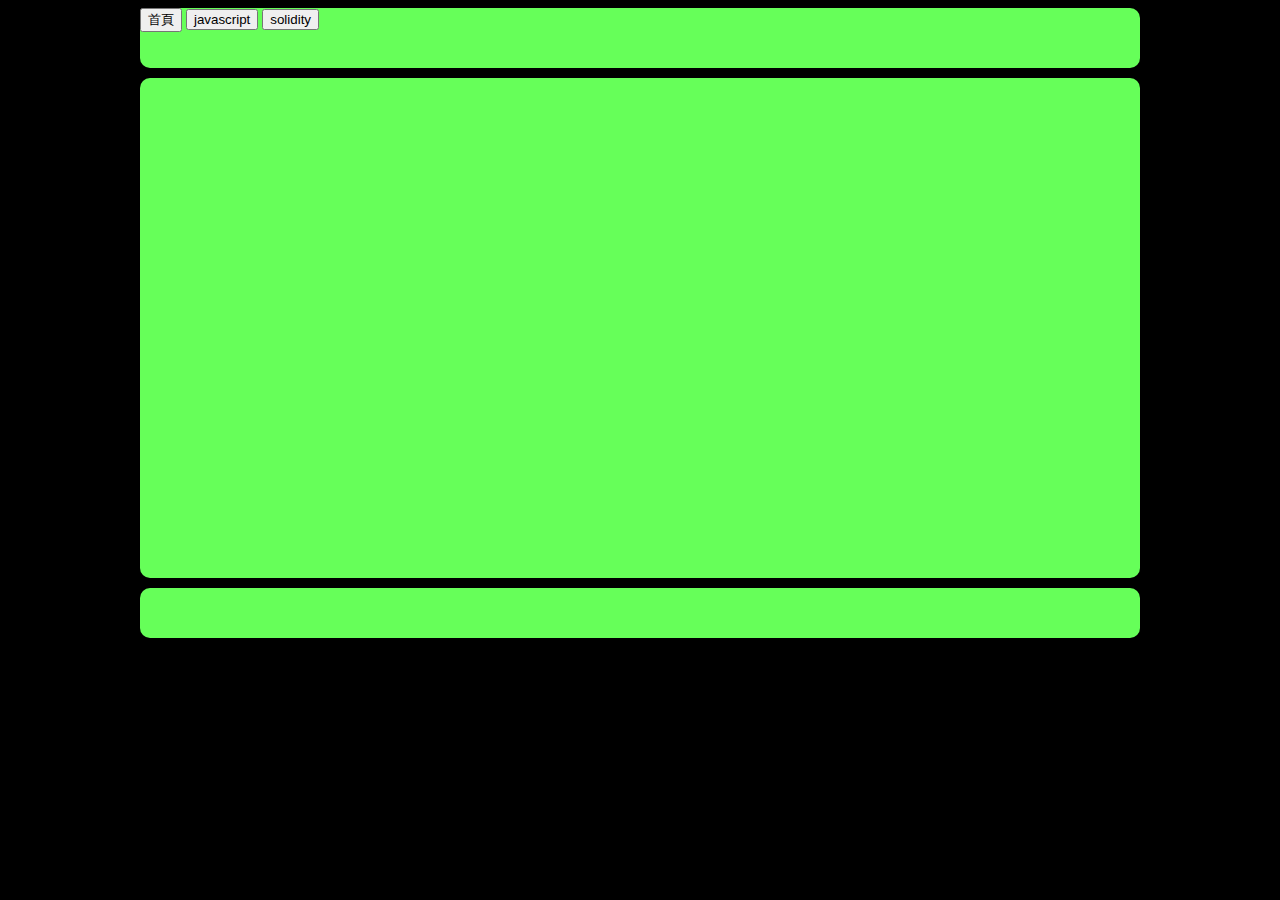
<file: index.html>
<!DOCTYPE html>
<html lang="en">
<head>
    <meta charset="UTF-8">
    <meta http-equiv="X-UA-Compatible" content="IE=edge">
    <meta name="viewport" content="width=device-width, initial-scale=1.0">
    <title>Document</title>
    <!--引入css-->
    <link rel="stylesheet" type="text/css" href="style.css">
</head>
<body class="body">
    <div class="headDiv" >
        <div class="center">
            <button>首頁</button>
            <button>javascript</button>
            <button>solidity</button>
        </div>
    </div>
    <div class="bodyDiv">

    </div>
    <div class="foodDiv"></div>
</body>
</html>
</file>
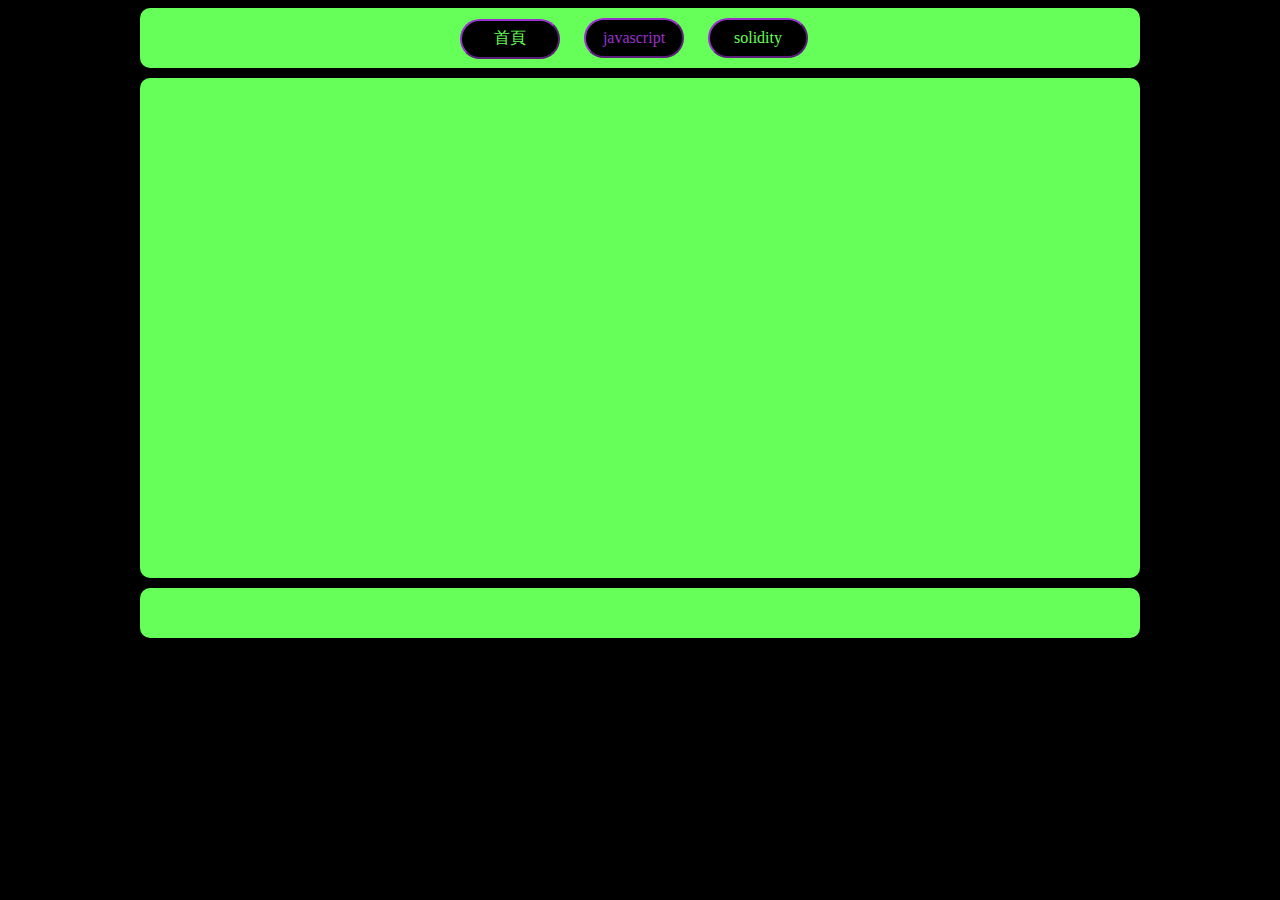
<file: js.html>
<!DOCTYPE html>
<html lang="en">
<head>
    <meta charset="UTF-8">
    <meta http-equiv="X-UA-Compatible" content="IE=edge">
    <meta name="viewport" content="width=device-width, initial-scale=1.0">
    <title>Document</title>
    <!--引入css-->
    <link rel="stylesheet" type="text/css" href="style.css">
</head>
<body class="body">
    <div class="headDiv" >
            <button id="btnFp" class="btn btnFp" onclick=window.location.href="index.html">首頁</button>
            <button id="btnJs" class="btn btnJs btnNone" >javascript</button>
            <button id="btnSd" class="btn btnSd" onclick=window.location.href="Sd.html">solidity</button>
    </div>
    <div class="bodyDiv">

    </div>
    <div class="foodDiv"></div>
</body>
</html>
</file>
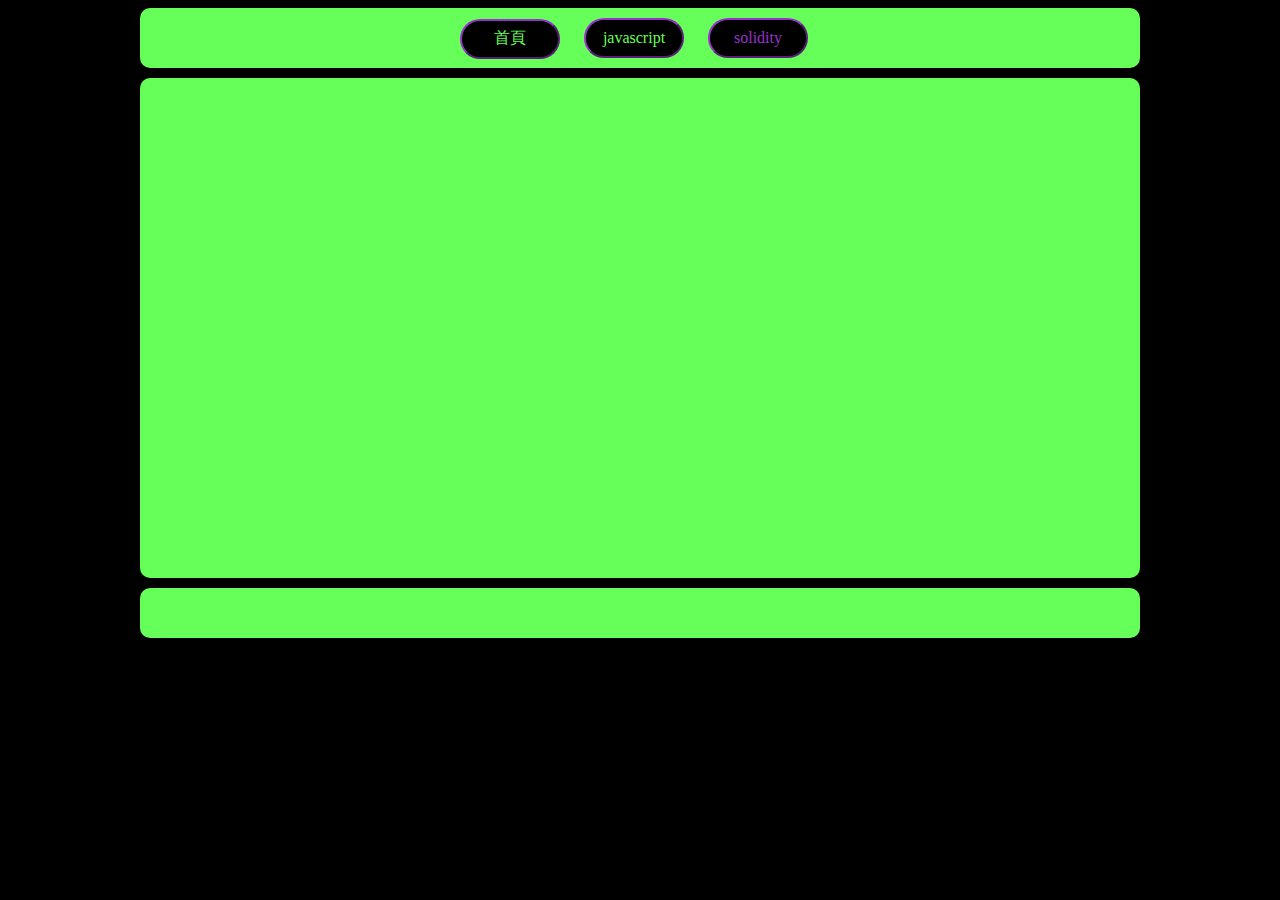
<file: Sd.html>
<!DOCTYPE html>
<html lang="en">
<head>
    <meta charset="UTF-8">
    <meta http-equiv="X-UA-Compatible" content="IE=edge">
    <meta name="viewport" content="width=device-width, initial-scale=1.0">
    <title>Document</title>
    <!--引入css-->
    <link rel="stylesheet" type="text/css" href="style.css">
</head>
<body class="body">
    <div class="headDiv" >
            <button id="btnFp" class="btn btnFp" onclick=window.location.href="index.html">首頁</button>
            <button id="btnJs" class="btn btnJs" onclick=window.location.href="js.html">javascript</button>
            <button id="btnSd" class="btn btnSd btnNone">solidity</button>
    </div>
    <div class="bodyDiv">

    </div>
    <div class="foodDiv"></div>
</body>
</html>
</file>
<file: style.css>
.headDiv {
    margin:0px auto;
    width: 1000px;
    height: 60px;
    background-color: #66FF59;
    border-radius: 10px;
}

.bodyDiv {
    display: flex;
    margin:10px auto;
    width: 1000px;
    height: 500px;
    background-color: 	#66FF59;
    border-radius: 10px;

}



.foodDiv {
    margin: 0px auto;
    width: 1000px;
    height: 50px;
    background-color: 	#66FF59;
    border-radius: 10px;
}

.body {
    background-color: black;
    display: flex;
    flex-wrap: wrap;
}

.btn {
    border-color: darkorchid;
    height: 40px;
    width: 100px;
    font-family: "Microsoft JhengHei";
    font-size: 16px;
    border-radius: 20px;
    background-color:black;
    color: #66FF59;
}
.btnJs {
    margin-top: 10px;
    margin-left: 20px;
}

.btnSd {
    margin-top: 10px;
    margin-left: 20px;
}


.btnFp{
    margin-top: 10px;
    margin-left: 320px;
}

.btnNone {
    color: darkorchid;
}
</file>
